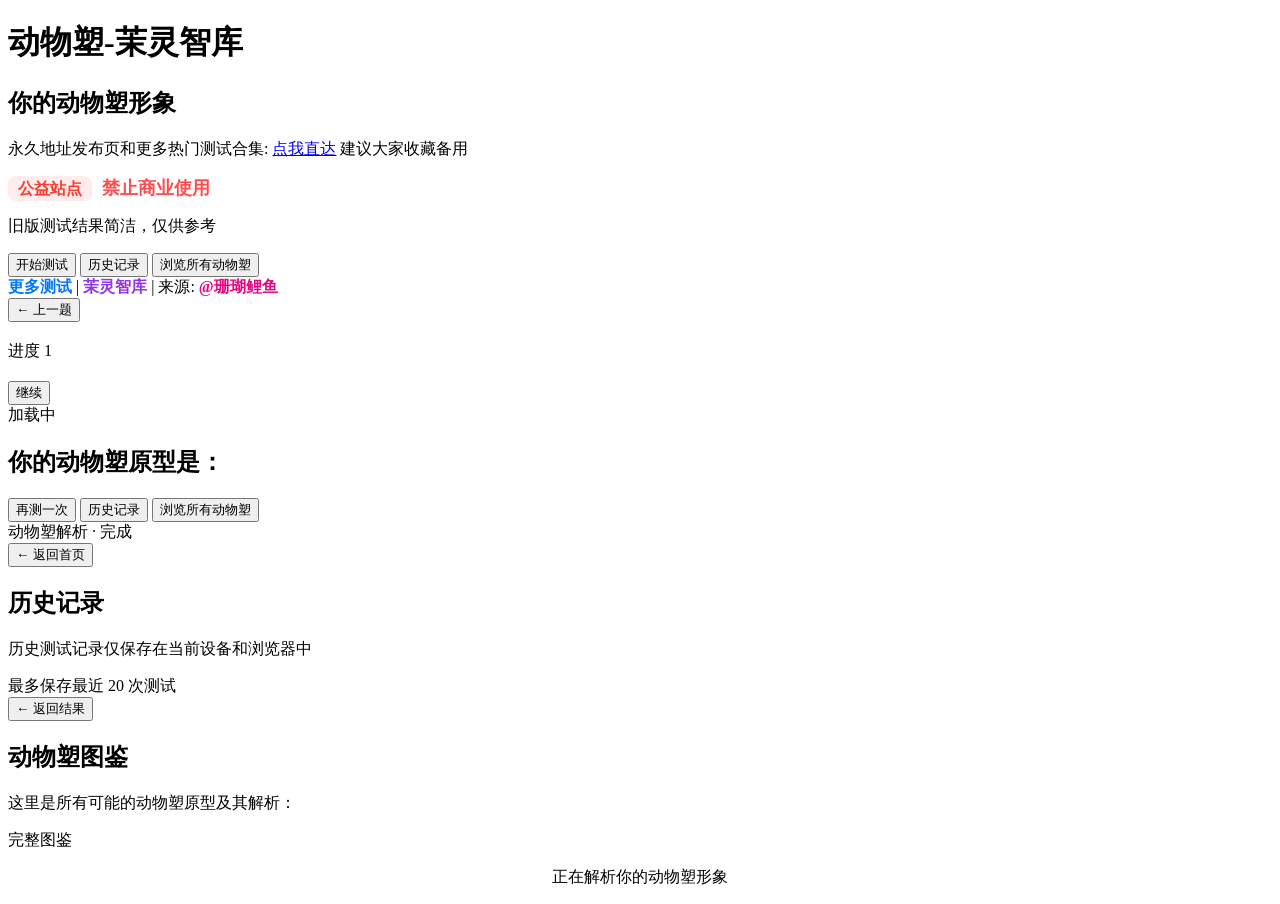
<file: index.html>
<!--  版权声明：请勿未经授权转载、复制或商用本测评内容。如发现盗版或侵权行为，我们将依法维权。 -->
<!DOCTYPE html>
<html lang="zh-CN">
<head>
    <meta http-equiv="Cache-Control" content="no-transform">
    <meta charset="UTF-8" />
    <link rel="icon" type="image/svg+xml" href="/favicon.svg" />
    <meta name="viewport" content="width=device-width, initial-scale=1, viewport-fit=cover">
    <meta name="baidu-site-verification" content="codeva-BmRI3ve2Mi" />
    <meta name="msvalidate.01" content="8E8B99B786171A5D199F348D0ACB6387" />
    <meta name="google-site-verification" content="k7B-YA8b-03jqAHo-Yu6NaVP6HDmMA3Tv58RoOaP5u4" />
    <title>动物塑测试官网-探索你的动物原型</title>
    <meta name="description" content="想知道你的内心住着什么小动物吗？动物塑测试平台通过科学的心理测评，从性格、习惯与情感模式出发，精准匹配你的动物塑原型，帮你深入了解自我，发现潜在优势！" />
    <meta name="keywords" content="动物塑在线测试, 动物原型测试, 趣味性格测试, 动物人格测试, 性格分析, 动物塑测试, 内心小动物测试" />
    <meta name="robots" content="index, follow, max-image-preview:large, max-snippet:-1, max-video-preview:-1" />
    <link rel="canonical" href="https://jasnode.github.io/Animal-sculpture" />
    <meta property="og:type" content="website" />
    <meta property="og:url" content="https://jasnode.github.io/Animal-sculpture" /> 
    <meta property="og:title" content="动物塑测试官网-探索你的动物原型" />
    <meta property="og:description" content="想知道你的内心住着什么小动物吗？动物塑测试平台通过科学的心理测评，从性格、习惯与情感模式出发，精准匹配你的动物塑原型，帮你深入了解自我，发现潜在优势！" />
    <meta property="og:image" content="https://cdn.jsdmirror.com/gh/88lin/picx-images-hosting@master/imge.2a5i5uylft.webp" />
    <meta property="og:site_name" content="动物塑测试官网-探索你的动物原型" />
    <meta property="og:locale" content="zh_CN" />
    <meta name="twitter:card" content="summary_large_image" />
    <meta name="twitter:title" content="动物塑测试官网-探索你的动物原型" />
    <meta name="twitter:description" content="想知道你的内心住着什么小动物吗？动物塑测试平台通过科学的心理测评，从性格、习惯与情感模式出发，精准匹配你的动物塑原型，帮你深入了解自我，发现潜在优势！" />
    <meta name="twitter:image" content="https://cdn.jsdmirror.com/gh/88lin/picx-images-hosting@master/imge.2a5i5uylft.webp" />
    <link rel="manifest" href="/site.webmanifest" />
    <link rel="preconnect" href="https://fonts.googleapis.com" />
    <link rel="preconnect" href="https://fonts.gstatic.com" crossorigin />
    <link rel="stylesheet" href="https://cdn.jsdmirror.com/gh/88lin/picx-images-hosting@master/dw/styles.css" integrity="sha384-EfdEnIaBqVm61OfzfnkhWrq+nwpZ3kh8DVFpwZJGC+G+SS1EMeL2YTCslzQC9U3X" crossorigin="anonymous">
    <script type="application/ld+json">
    {
      "@context": "https://schema.org",
      "@type": "WebApplication",
      "name": "动物塑测试官网",
      "alternateName": "Animal Personality Test",
      "url": "https://jasnode.github.io/Animal-sculpture",
      "image": "https://cdn.jsdmirror.com/gh/88lin/picx-images-hosting@master/imge.2a5i5uylft.webp",
      "mainEntityOfPage": {
        "@type": "WebPage",
        "@id": "https://jasnode.github.io/Animal-sculpture",
        "name": "动物塑测试官网-探索你的动物原型",
        "description": "想知道你的内心住着什么小动物吗？动物塑测试平台通过科学的心理测评，从性格、习惯与情感模式出发，精准匹配你的动物塑原型，帮你深入了解自我，发现潜在优势！"
      },
      "description": "想知道你的内心住着什么小动物吗？动物塑测试平台通过科学的心理测评，从性格、习惯与情感模式出发，精准匹配你的动物塑原型，帮你深入了解自我，发现潜在优势！",
      "applicationCategory": "EntertainmentApplication",
      "applicationSubCategory": "PsychologicalTesting",
      "genre": ["动物塑测试", "心理测评", "性格分析", "动物塑在线测试", "动物原型"],
      "operatingSystem": "Any",
      "isAccessibleForFree": true,
      "softwareVersion": "1.0.0",
      "keywords": "动物塑在线测试, 动物原型测试, 趣味性格测试, 动物人格测试, 性格分析, 动物塑测试, 内心小动物测试",
      "offers": {
        "@type": "Offer",
        "price": "0",
        "priceCurrency": "CNY",
        "availability": "https://schema.org/InStock"
      },
      "aggregateRating": {
        "@type": "AggregateRating",
        "ratingValue": "4.9",
        "ratingCount": "982",
        "bestRating": "5",
        "worstRating": "1"
      },
      "author": {
        "@type": "Organization",
        "name": "茉灵智库",
        "url": "https://jasnode.github.io/Animal-sculpture",
        "logo": "https://cdn.jsdmirror.com/gh/88lin/picx-images-hosting@master/imge.2a5i5uylft.webp"
      },
      "publisher": {
        "@type": "Organization",
        "name": "茉灵智库",
        "url": "https://jasnode.github.io/Animal-sculpture",
        "logo": {
          "@type": "ImageObject",
          "url": "https://cdn.jsdmirror.com/gh/88lin/picx-images-hosting@master/imge.2a5i5uylft.webp"
        }
      },
      "inLanguage": "zh-CN",
      "audience": {
        "@type": "Audience",
        "audienceType": "General",
        "geographicArea": {
          "@type": "AdministrativeArea",
          "name": "中国大陆"
        }
      }
    }
    </script>
    <script async src="https://019caf43-28ca-7884-9848-57830bb792fc.spst2.com/ustat.js"></script>
    <style>
        .ctrm-title {
            background: linear-gradient(90deg, #ffdee9, #b5fffc) !important;
        }
    </style>
</head>
<body>
    <div id="quiz-container">
        <!-- Start Screen -->
        <div id="start-screen" class="screen">
            <h1>动物塑-茉灵智库</h1>
            <h2>你的动物塑形象</h2>
            <div class="notice-bar" role="status" aria-live="polite">
                <span class="notice-dot" aria-hidden="true"></span>
                <span>
                    永久地址发布页和更多热门测试合集:
                    <a href="https://site.nocode.host" target="_blank" rel="noopener">点我直达</a> 建议大家收藏备用
                </span>
            </div>
            <p style="margin-bottom:6px;">
                <span style="background:#ffecec; color:#ff3b30; padding:4px 10px; border-radius:8px; font-weight:bold;">公益站点</span>
                <span style="color:#ff4d4f; font-size:18px; margin-left:6px;"><strong style="font-weight:600;">禁止商业使用</strong></span>
            </p>
            <p class="start-description">旧版测试结果简洁，仅供参考</p>
            <button id="start-btn" class="start-button" type="button">开始测试</button>
            <button id="history-btn" class="browse-button" type="button">历史记录</button>
            <button id="start-browse-btn" class="browse-button" type="button">浏览所有动物塑</button>
            <div class="screen-footer">
                <a href="https://test.88lin.eu.org" target="_blank" style="color: #0078ff; text-decoration: none; font-weight: bold;">更多测试</a> |
                <a href="https://go.88lin.eu.org/gzh/index.html" target="_blank" style="color: #9333ea; text-decoration: none; font-weight: bold;">茉灵智库</a>
                | 来源:
                <a href="" target="_blank" style="color: #e50681; text-decoration: none; font-weight: bold;">@珊瑚鲤鱼</a>
            </div>
        </div>

        <!-- Quiz Screen -->
        <div id="quiz-screen" class="screen hidden">
            <button id="back-btn" class="back-button">← 上一题</button>
            <div id="progress-bar-container"><div id="progress-bar"></div></div>
            <h3 id="question-title" class="question-title" aria-live="polite"></h3>
            <ul id="option-list" class="option-list"></ul>
            <div class="screen-footer">进度 <span id="question-counter">1</span></div>
        </div>
        
        <!-- Interlude Screen (已隐藏) -->
        <div id="interlude-screen" class="screen hidden">
            <h2 id="interlude-title"></h2>
            <p id="interlude-text"></p>
            <button class="continue-button">继续</button>
            <div class="screen-footer">加载中</div>
        </div>

        <!-- Result Screen -->
        <div id="result-screen" class="screen hidden">
            <h2>你的动物塑原型是：</h2>
            <h3 id="result-animal"></h3>
            <p id="result-description"></p>
            <div class="button-group">
                <button id="restart-btn" class="restart-button">再测一次</button>
                <button id="result-history-btn" class="browse-button" type="button">历史记录</button>
                <button id="browse-btn" class="browse-button">浏览所有动物塑</button>
            </div>
            <div class="screen-footer">动物塑解析 · 完成</div>
        </div>

        <!-- History Screen -->
        <div id="history-screen" class="screen hidden">
            <button id="history-back-btn" class="back-button">← 返回首页</button>
            <h2>历史记录</h2>
            <p class="history-tip">
                历史测试记录仅保存在当前设备和浏览器中
            </p>
            <div id="history-list" class="history-list"></div>
            <div class="screen-footer">最多保存最近 20 次测试</div>
        </div>

        <!-- Animal Guide Screen -->
        <div id="animal-guide-screen" class="screen hidden">
            <button id="back-to-result-btn" class="back-button">← 返回结果</button>
            <h2>动物塑图鉴</h2>
            <p>这里是所有可能的动物塑原型及其解析：</p>
            <div id="animal-guide"></div>
            <div class="screen-footer">完整图鉴</div>
        </div>
        <!-- 加载屏幕 -->
        <div id="loading-screen" class="screen hidden">
            <div style="text-align: center;">
                <div class="loader"></div>
                <p>正在解析你的动物塑形象</p>
            </div>
        </div>
    </div>
    <script src="https://cdn.jsdmirror.com/gh/88lin/picx-images-hosting@master/dwtest/main.js" defer></script>
    <script src="https://cdn.jsdmirror.com/npm/jquery@3.7.1/dist/jquery.min.js"></script>
    <script src="https://cdn.jsdmirror.com/gh/88lin/picx-images-hosting@master/cdn/chat/chat4.min.js" async="async" fold></script>
</body>
</html>
</file>
